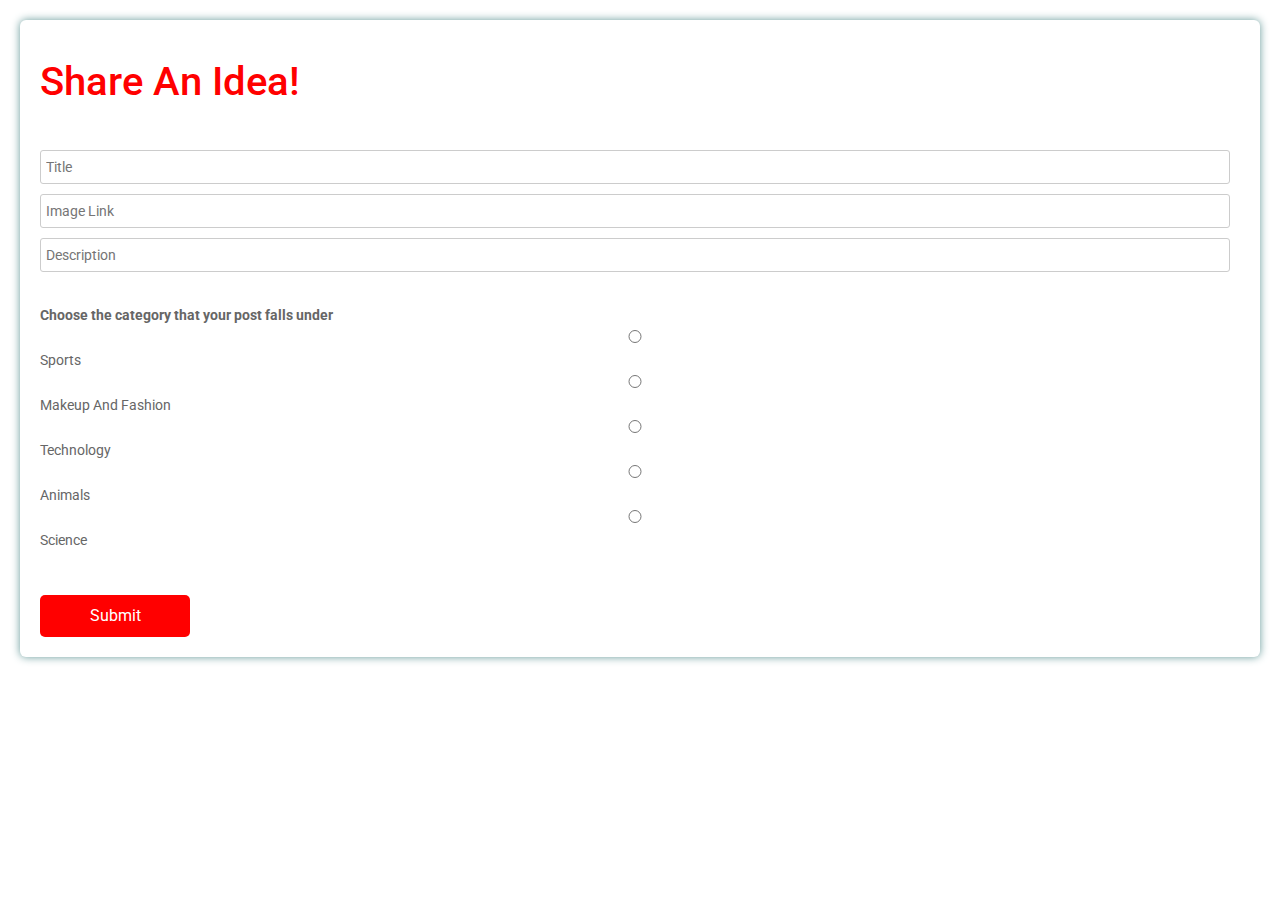
<file: templates/add_idea.html>
<!DOCTYPE html>
<html>
<head>
	<meta charset="utf-8">
	<meta name="viewport" content="width=device-width, initial-scale=1">
	<title>Add Idea</title>
	<link rel="stylesheet" type="text/css" href="../static/style.css">
	<link href="https://fonts.googleapis.com/css?family=Roboto:300,400,500,700" rel="stylesheet">
    <link rel="stylesheet" href="https://use.fontawesome.com/releases/v5.5.0/css/all.css" integrity="sha384-B4dIYHKNBt8Bc12p+WXckhzcICo0wtJAoU8YZTY5qE0Id1GSseTk6S+L3BlXeVIU" crossorigin="anonymous">
</head>
<body>
	<div class="testbox">
	<form action="/add_idea" method="POST">
		<h1 id= "ok"> Share An Idea! </h1>
		<br>
		<br>
		<br>
		<br>
		<br>
	
          <input type="text" name="Title" placeholder="Title">
          <br>

          <input type="text" id= "ideah2" name= "Image" placeholder="Image Link">

        
        <p><input type="text" name="Description" placeholder="Description"></p>
        <br/>
        <div class="colums">
        
        
        <div class="week">
          <div class="question">
            <label>Choose the category that your post falls under </label>
            <div class="question-answer">
              <div>
                <input type="radio" value="Sports" id="radio" name="category"/>Sports
              
              </div>
              <div>
                <input  type="radio" value="Makeup And Fashion" id="radio_1" name="category"/>Makeup And Fashion
              </div>
              <div>
                <input  type="radio" id="radio_2" name="category" value="Technology">Technology

              </div>
              <div>
                <input  type="radio" value="Animals" id="radio_3" name="category"/>Animals
                
              </div>
              <div>
                <input  type="radio" value="Science" id="radio_4" name="category"/>Science
              </div>
              
            </div>
        </div>
         <br>
        <div class="btn-block">
        	<br>
          <button type="submit" href="/">Submit</button>
        </div>
      </form>
    </div>
</div>
</form>
</body>
</html>
</file>
<file: static/style.css>
@charset "utf-8";

@import url("https://maxcdn.bootstrapcdn.com/bootstrap/3.4.1/css/bootstrap.min.css");

.bg-grey {
    background-color: #f6f6f6;
}
    
.container-fluid {
    padding: 60px 50px;
}

.carousel-control.right, .carousel-control.left {
      background-image: none;
      color: #ff8c00;
}

.carousel-indicators li {
    border-color: #ff8c00;
}

.carousel-indicators li.active {
    background-color: #ff8c00;
}

.item h4 {
    font-size: 19px;
    line-height: 1.375em;
    font-weight: 400;
    font-style: italic;
    margin: 70px 0;
}

.item span {
    font-style: normal;
}

.navbar {
    margin-bottom: 0;
    background-color: #ff0000;
    z-index: 9999;
    border: 0;
    font-size: 12px !important;
    line-height: 1.42857143 !important;
    letter-spacing: 4px;
    border-radius: 0;
}

.hero{
    width: 100%;
    height: 100vh;
    background-image:  linear-gradient(rgba(12,3,51,0.3), rgba(12,3,51,0.3));
    position: relative;
    padding: 0 5%;
    display: flex;
    align-items:  center;.
    justify-content: center;
}

nav{
    width: 100%;
    position:  absolute;
    top: 0;
    left: 0;
    padding: 20px 8%;
    display: flex;
    align-items: center;
    justify-content: space-between;

}

.logo {
    width: 80px;
    height: 80px;
}

nav ul li{
    list-style: none;
    display: inline-block;
    margin-left: 40px;
}

nav ul li a{
    text-decoration: none;
    color: #ff0000;
    font-size: 17px;
}

.content{
    text-align: center;
    position: relative;
    bottom: 150px;
}

.content h3{
    font-size: 100px;
    color: #ff0000 ;
    font-weight: 600;
    position: relative;
    bottom: 220px;
    text-align: center;
    left: 300px;
}

.content h3:hover{
    -webkit-text-stroke: 2px #ff0000;
    color: transparent;
}

.back-video{
    position: absolute;
    right: 0;
    bottom: 0;
    z-index: -1;
    -moz-transform:scale(1.5);
    -webkit-transform:scale(1.5);
    -o-transform:scale(1.5);
    -ms-transform:scale(1.5);
    transform:scale(1.5);
}

@media(max-aspect-ratio: 16/9){
    .back-video{
        width: auto;
        height: 100%;
    }
}
.navbar li a, .navbar .navbar-brand {
    color: #fff !important;
}

.navbar-nav li a:hover, .navbar-nav li.active a {
      color: #ff8c00 !important;
      background-color: #fff !important;
}

.navbar-default .navbar-toggle {
      border-color: transparent;
      color: #fff !important;
}

.panel {
    border: 1px solid #ff8c00;
    border-radius:0;
    transition: box-shadow 0.5s;
}

.panel:hover {
    box-shadow: 5px 0px 40px rgba(0,0,0, .2);
}

.panel-footer .btn:hover {
    border: 1px solid #ff8c00;
    background-color: #fff !important;
    color: #ff8c00;
}

.panel-heading {
    color: #fff !important;
    background-color: #ff8c00 !important;
    padding: 25px;
    border-bottom: 1px solid transparent;
    border-top-left-radius: 0px;
    border-top-right-radius: 0px;
    border-bottom-left-radius: 0px;
    border-bottom-right-radius: 0px;
}

.panel-footer {
    background-color: #fff !important;
}

.panel-footer h3 {
    font-size: 32px;
}

.panel-footer h4 {
    color: #aaa;
    font-size: 14px;
}

.panel-footer .btn {
    margin: 15px 0;
    background-color: #ff8c00;
    color: #fff;
}

.btn {
    margin: 15px 0;
    background-color: #ff8c00;
    color: #fff;
}

      html, body {
      min-height: 100%;
      }
      body, div, form, input, select, textarea, label, p { 
      padding: 0;
      margin: 0;
      outline: none;
      font-family: Roboto, Arial, sans-serif;
      font-size: 14px;
      color: #666;
      line-height: 22px;
      }
      h1 {
      position: absolute;
      margin: 0;
      font-size: 40px;
      color: #fff;
      z-index: 2;
      line-height: 83px;
      }
      textarea {
      width: calc(100% - 12px);
      padding: 5px;
      }
      .testbox {
      display: flex;
      justify-content: center;
      align-items: center;
      height: inherit;
      padding: 20px;
      }
      form {
      width: 100%;
      padding: 20px;
      border-radius: 6px;
      background: #fff;
      box-shadow: 0 0 8px  #669999; 
      }
      /*.banner {
      position: relative;
      height: 300px;
      background-image: url("../static/logo.png") 
      display: flex;
      justify-content: center;
      align-items: center;
      text-align: center;
      }*/
      .banner::after {
      content: "";
      background-color: rgba(0, 0, 0, 0.3); 
      position: absolute;
      width: 100%;
      height: 100%;
      }
      input, select, textarea {
      margin-bottom: 10px;
      border: 1px solid #ccc;
      border-radius: 3px;
      }
      input {
      width: calc(100% - 10px);
      padding: 5px;
      }
      input[type="date"] {
      padding: 4px 5px;
      }
      textarea {
      width: calc(100% - 12px);
      padding: 5px;
      }
      /*.item:hover p, .item:hover i, .question:hover p, .question label:hover, input:hover::placeholder {
      color:  #669999;
      }
      .item input:hover, .item select:hover, .item textarea:hover {
      border: 1px solid transparent;
      box-shadow: 0 0 3px 0  #669999;
      color: #669999;
      }
      .item {
      position: relative;
      margin: 10px 0;
      }
      .item span {
      color: red;
      }
      .week {
      display:flex;
      justfiy-content:space-between;
      }
      .colums {
      display:flex;
      justify-content:space-between;
      flex-direction:row;
      flex-wrap:wrap;
      }
      .colums div {
      width:48%;
      }
      input[type="date"]::-webkit-inner-spin-button {
      display: none;
      }
      .item i, input[type="date"]::-webkit-calendar-picker-indicator {
      position: absolute;
      font-size: 20px;
      color:  #a3c2c2;
      }
      .item i {
      right: 1%;
      top: 30px;
      z-index: 1;
      }
      input[type=radio], input[type=checkbox]  {
      display: none;
      }
      label.radio {
      position: relative;
      display: inline-block;
      margin: 5px 20px 15px 0;
      cursor: pointer;
      }
      .question span {
      margin-left: 30px;
      }
      .question-answer label {
      display: block;
      }
      label.radio:before {
      content: "";
      position: absolute;
      left: 0;
      width: 17px;
      height: 17px;
      border-radius: 50%;
      border: 2px solid #ccc;
      }
      input[type=radio]:checked + label:before, label.radio:hover:before {
      border: 2px solid  #669999;
      }
      label.radio:after {
      content: "";
      position: absolute;
      top: 6px;
      left: 5px;
      width: 8px;
      height: 4px;
      border: 3px solid  #669999;
      border-top: none;
      border-right: none;
      transform: rotate(-45deg);
      opacity: 0;
      }
      input[type=radio]:checked + label:after {
      opacity: 1;
      }
      .flax {
      display:flex;
      justify-content:space-around;
      }
      .btn-block {
      margin-top: 10px;
      text-align: center;
      }*/
      button {
      width: 150px;
      padding: 10px;
      border: none;
      border-radius: 5px; 
      background:  #ff0000;
      font-size: 16px;
      color: #fff;
      cursor: pointer;
      }
      button:hover {
      background:  #a3c2c2;
      }
      @media (min-width: 568px) {
      .name-item, .city-item {
      display: flex;
      flex-wrap: wrap;
      justify-content: space-between;
      }
      .name-item input, .name-item div {
      width: calc(50% - 20px);
      }
      .name-item div input {
      width:97%;}
      .name-item div label {
      display:block;
      padding-bottom:5px;
      }

      #ok {
        color: red !important;
        text-align: center !important;
      }

      #haha{
        color: red !important;
        text-align: center !important;
      }
/*
      #fine{
        height: 100px;
        width: 100px;
        position: top;
      }*/
</file>
